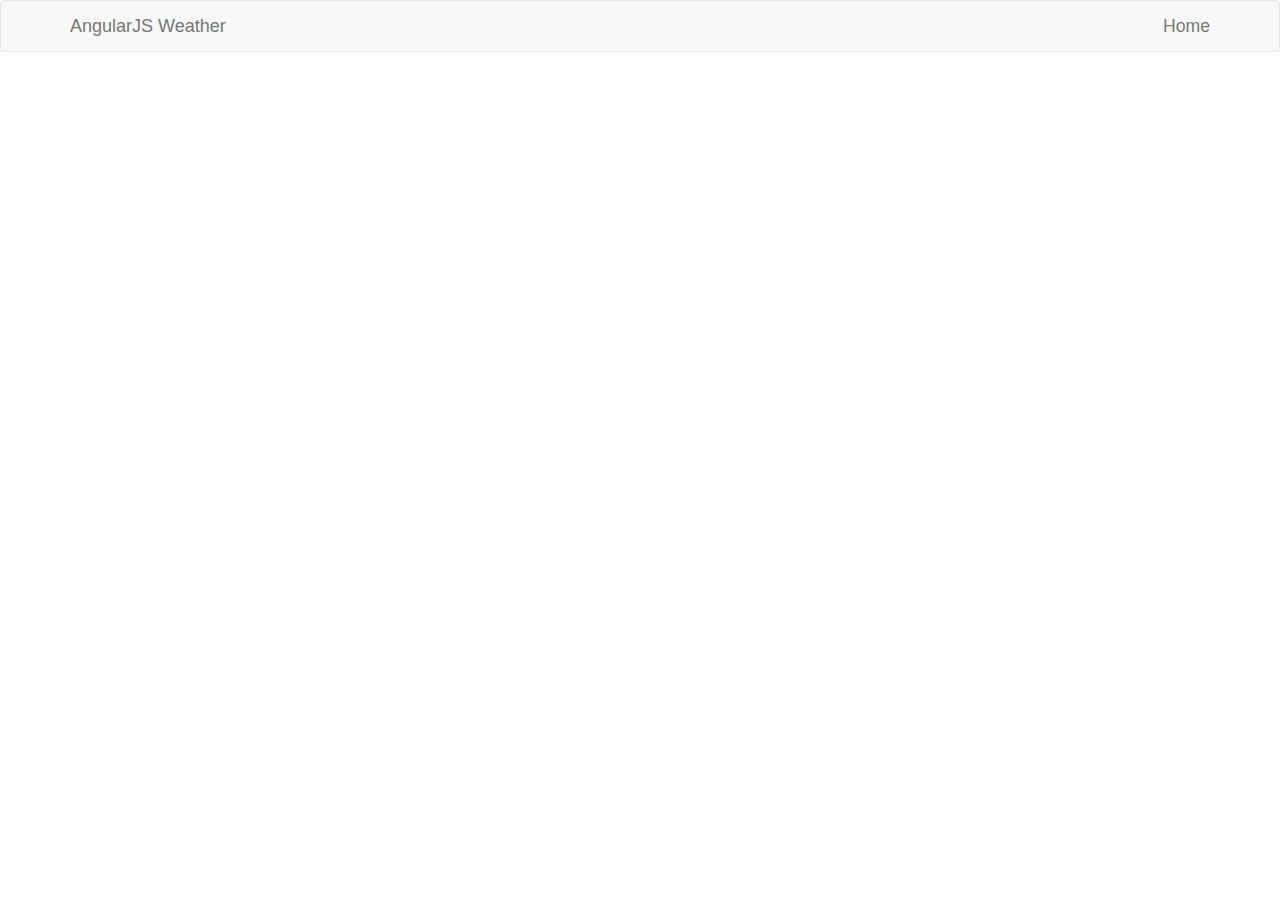
<file: index.html>
<!DOCTYPE html>
<html lang="en-us" ng-app="weatherApp">

<head>
    <title>AngularJS Weather Forecast SPA</title>
    <meta http-equiv="X-UA-Compatible" content="IE=Edge">
    <meta charset="UTF-8">

    <!-- load bootstrap and fontawesome via CDN -->
    <link rel="stylesheet" href="//netdna.bootstrapcdn.com/bootstrap/3.2.0/css/bootstrap.min.css" />
    <link rel="stylesheet" href="./css/estilos.css">
    <!-- load angular via CDN -->
    <script src="//code.angularjs.org/1.6.0-rc.2/angular.min.js"></script>
    <script src="//code.angularjs.org/1.6.0-rc.2/angular-route.min.js"></script>
    <script src="//code.angularjs.org/1.6.0-rc.2/angular-resource.min.js"></script>

</head>

<body>

    <header>
        <nav class="navbar navbar-default bg-dark">
            <div class="container">
                <div class="navbar-header">
                    <a class="navbar-brand" href="#/">AngularJS Weather</a>
                </div>

                <ul class="nav navbar-nav navbar-right">
                    <li><a href="#/"><i class="fa fa-home"></i> Home</a></li>
                </ul>
            </div>
        </nav>
    </header>
    <div class="container">
        <ng-view></ng-view>
    </div>
    <script src="./app/js/app.js"></script>
</body>

</html>
</file>
<file: css/estilos.css>
html,
body,
input,
select,
textarea {
    font-size: 1.05em !important;
}
</file>
